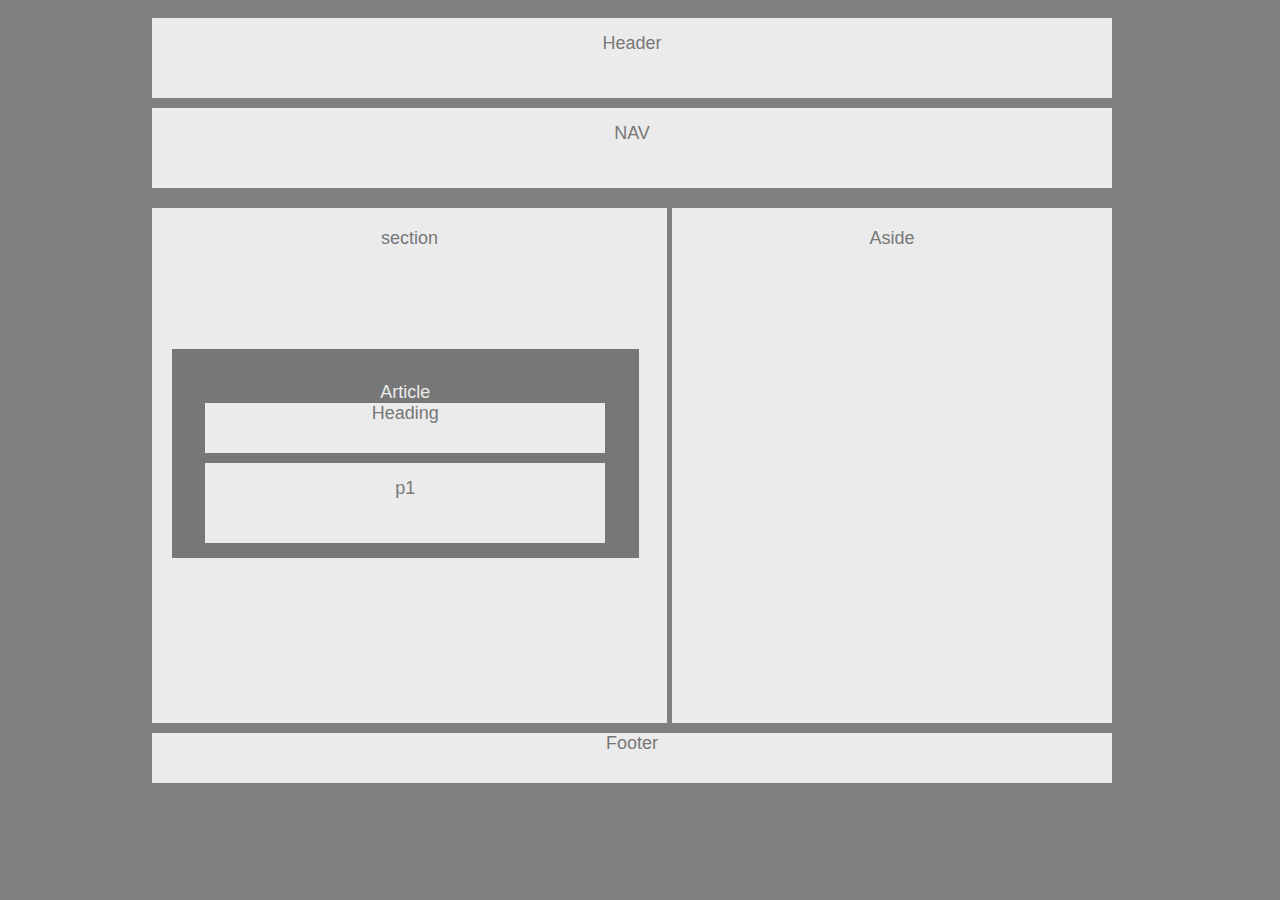
<file: index.html>
<!DOCTYPE <!DOCTYPE html>
<html>
<head>
    <meta charset="utf-8" />
    <meta http-equiv="X-UA-Compatible" content="IE=edge">
    <title>HW WIREFRAME</title>
    <meta name="viewport" content="width=device-width, initial-scale=1">
    <link rel="stylesheet" type="text/css" media="screen" href="style.css" />
    
</head>

<body>
    <div class="container">
        <div class="box">Header</div>
        <div class="box">NAV</div>

        <section class="box">
            section
            <article>
                Article
                <div class="Heading">Heading</div>
                <p class="box">p1</p>
            </article>
        </section>

        <div class="Aside">Aside</div>
        <div class="Footer">Footer</div>
    </div>
    
</body>
</html>
</file>
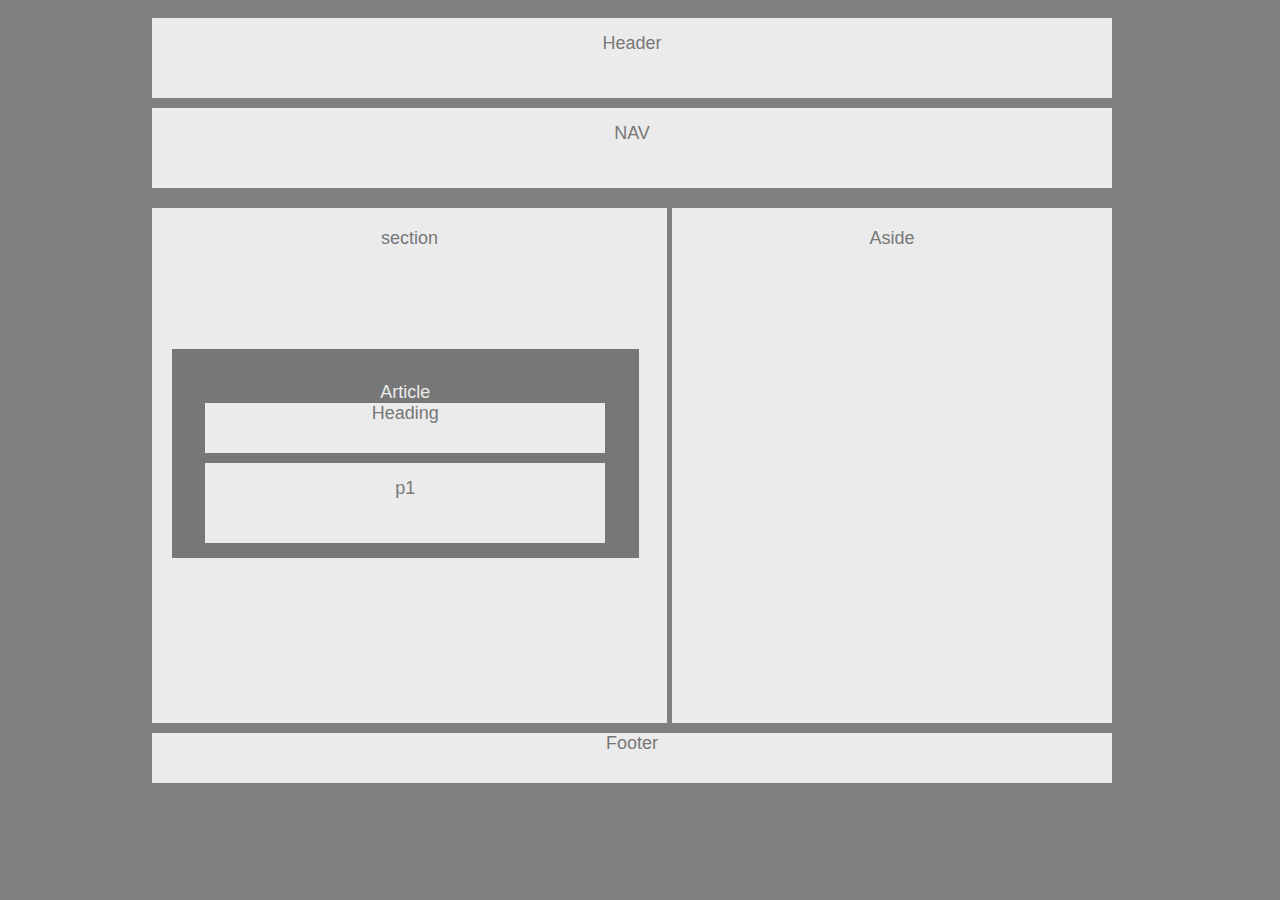
<file: index2.html>
<!DOCTYPE <!DOCTYPE html>
<html>
<head>
    <meta charset="utf-8" />
    <meta http-equiv="X-UA-Compatible" content="IE=edge">
    <title>HW WIREFRAME</title>
    <meta name="viewport" content="width=device-width, initial-scale=1">
    <link rel="stylesheet" type="text/css" media="screen" href="style2.css" />
    
</head>

<body>
    <div class="container">
        <div class="box">Header</div>
        <div class="box">NAV</div>

        <section class="box">
            section
            <article>
                Article
                <div class="Heading">Heading</div>
                <p class="box">p1</p>
            </article>
        </section>

        <div class="Aside">Aside</div>
        <div class="Footer">Footer</div>
    </div>
    
</body>
</html>
</file>
<file: style.css>
.container {
    width: 960px;
    margin-left: 15%;
}
body {
    background: gray;
    font-family: Arial, Helvetica, sans-serif;
    color: #777777;
    width: 960px;
    font-size: 18px;
    position: absolute;
}
.box {
    background-color: #ebebeb;
    color: #777777;
    text-align: center;
    font-size: 18px;
    height: 50px;
    padding: 15px;
    margin: 10px 0;
}
section.box {
    float: left;
    width: 475px;
    height: 475px;
    padding: 20px 20px 20px;
    text-align: center;
}
article {
    text-align: center;
    background-color: #777777;
    color: #ebebeb;
    width: 400px;
    height: 30%;
    padding: 7%;
    margin-top: 100px
}
.heading {
    background-color: #ebebeb;
    color: #777777;
    width:400px;
    height: 50px;
}
.p1 {
    padding: 7%;
}
.aside {
    float: right;
    width: 400px;
    height: 475px;
    padding: 20px 20px 20px;
    text-align: center;
    color: #777777;
    background-color: #ebebeb;
    margin-top: 10px;

}
.footer {
    clear: both;
    background-color: #ebebeb;
    color: #777777;
    text-align: center;
    height: 50px;
    widows: 960px;
}
</file>
<file: style2.css>
.container {
    width: 960px;
    margin-left: 15%;
}
body {
    background: gray;
    font-family: Arial, Helvetica, sans-serif;
    color: #777777;
    width: 960px;
    font-size: 18px;
    position: absolute;
}
.box {
    background-color: #ebebeb;
    color: #777777;
    text-align: center;
    font-size: 18px;
    height: 50px;
    padding: 15px;
    margin: 10px 0;
}
section.box {
    float: left;
    width: 475px;
    height: 475px;
    padding: 20px 20px 20px;
    text-align: center;
}
article {
    text-align: center;
    background-color: #777777;
    color: #ebebeb;
    width: 400px;
    height: 30%;
    padding: 7%;
    margin-top: 100px
}
.heading {
    background-color: #ebebeb;
    color: #777777;
    width:400px;
    height: 50px;
}
.p1 {
    padding: 7%;
}
.aside {
    float: right;
    width: 400px;
    height: 475px;
    padding: 20px 20px 20px;
    text-align: center;
    color: #777777;
    background-color: #ebebeb;
    margin-top: 10px;

}
.footer {
    clear: both;
    background-color: #ebebeb;
    color: #777777;
    text-align: center;
    height: 50px;
    widows: 960px;
}
</file>
